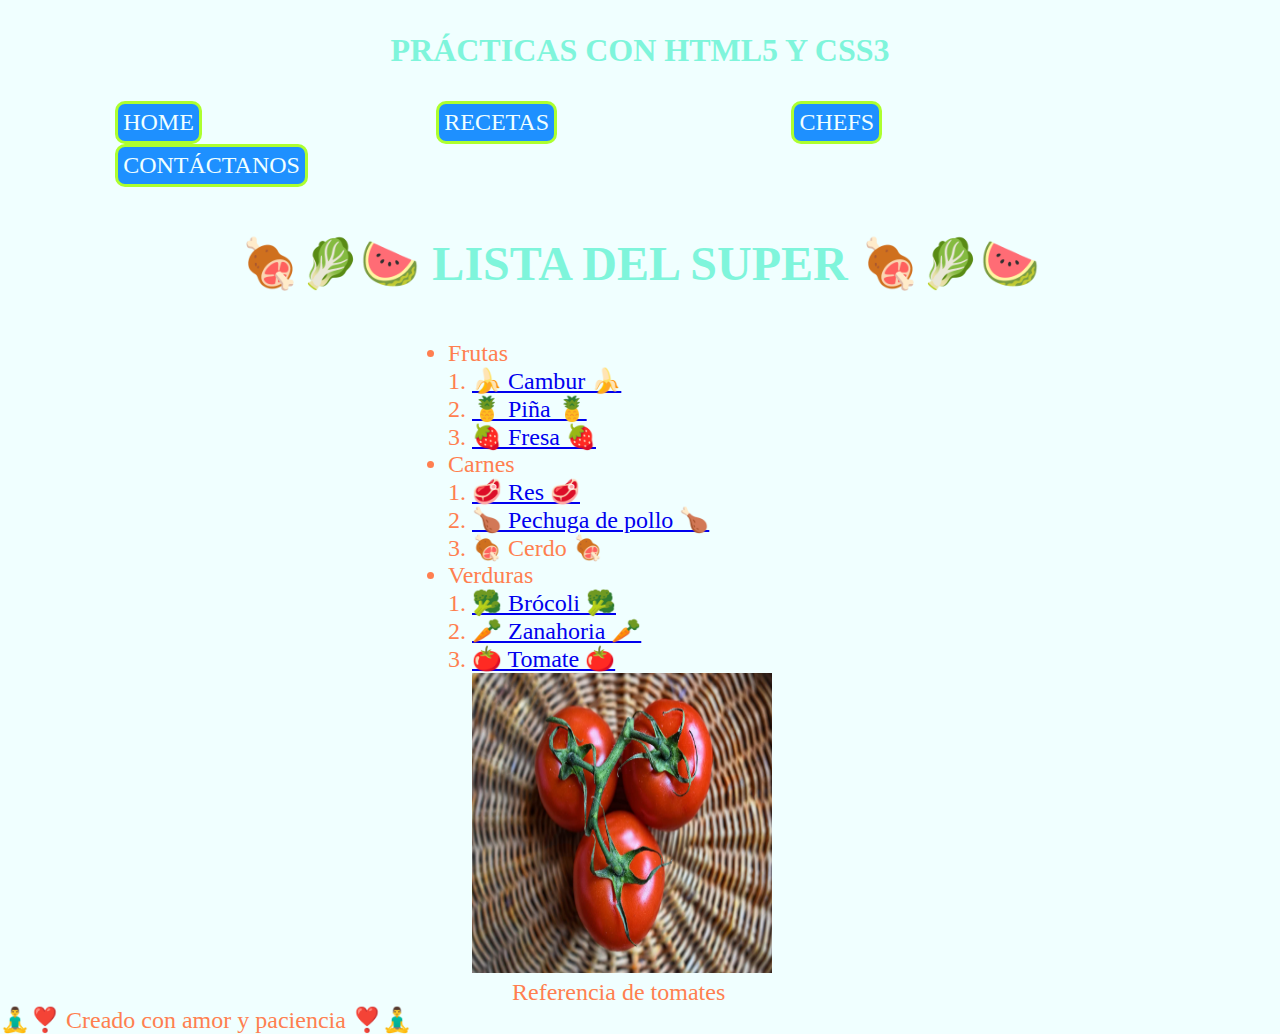
<file: index.html>
<!DOCTYPE html>
<html lang="es">
<head>
	<meta charset="UTF-8">
	<meta http-equiv="X-UA-Compatible" content="IE=edge">
	<meta name="viewport" content="width=device-width, initial-scale=1.0">
	<meta name="description" content="Aquí va la descripcion de la página para que aparezca en los buscadores, debajo del título">
	<meta name="robots" content="index,follow">
	
	<link rel="stylesheet" href="./css/style.css">

	<title>Aprendiendo GIT</title>

</head>
<body>
	<header>

		<h1 class="titulo">PRÁCTICAS CON HTML5 Y CSS3</h1>
		<nav>
			<ul class="menu">
				<li class="menu-item"><a href="./index.html">HOME</a></li>
				<li class="menu-item"><a href="#">RECETAS</a></li>
				<li class="menu-item"><a href="#">CHEFS</a></li>
				<li class="menu-item"><a href="./contacto.html">CONTÁCTANOS</a></li>
			</ul>
		</nav>



	</header>
	<main>
		<section class="seccion">
			<h1 class="titulo">🍖🥬🍉 LISTA DEL SUPER 🍖🥬🍉</h1>

			<ul class="lista-mercado">
				<li>Frutas</li>
				<ol>
					<li> <a target="_blank" href="https://www.google.com/search?q=recetas+con+cambur&oq=recetas+con+cambur&aqs=chrome..69i57j0i512l9.3625j0j7&sourceid=chrome&ie=UTF-8"> 🍌 Cambur 🍌 </a></li>
					<li> <a target="_blank" href="https://www.google.com/search?q=recetas+con+pi%C3%B1a&oq=recetas+con+pi%C3%B1a&aqs=chrome..69i57j0i512l9.5595j0j9&sourceid=chrome&ie=UTF-8">🍍 Piña 🍍 </a> </a></li>
					<li> <a target="_blank" href="https://www.google.com/search?q=recetas+con+fresas&oq=recetas+con+fresas&aqs=chrome..69i57j0i512l9.3611j0j9&sourceid=chrome&ie=UTF-8"> 🍓 Fresa 🍓 </a></li>
				</ol>
				<li>Carnes</li>
				<ol>
					<li> <a target="_blank" href="https://www.cocinafacil.com.mx/recetas/recetas-con-carne-de-res/"> 🥩 Res 🥩 </a></li>
					<li> <a target="_blank" href="https://www.youtube.com/watch?v=8DezecNl6qA" target="_blank"> 🍗 Pechuga de pollo 🍗 </a></li>
					<li> <a target="_blank" href="https://www.youtube.com/watch?v=ZSgg3MDUoTk" target="_blank"></a> 🍖 Cerdo 🍖 </a></li>
				</ol>
				<li>Verduras</li>
				<ol>
					<li> <a target="_blank" href="https://www.youtube.com/watch?v=aWPPsAmY1r0"> 🥦 Brócoli 🥦 </a></li>
					<li> <a target="_blank" href="https://www.recetasgratis.net/receta-de-ensalada-de-zanahoria-y-tomate-58659.html"> 🥕 Zanahoria 🥕 </a></li>
					<li> <a target="_blank" href="https://www.recetasgratis.net/receta-de-ensalada-de-zanahoria-y-tomate-58659.html"> 🍅 Tomate 🍅 </a></li>
					<figure>
						<img src="./imagenes/tomatoes-3520004_1920.jpg" alt="Canasta con tomates">
						<figcaption>Referencia de tomates</figcaption>
					</figure>
				</ol>
			</ul>
			
			<p>🧘‍♂️❣️ Creado con amor y paciencia ❣️🧘‍♂️</p>
		</section>
	</main>
</body>
</html>
</file>
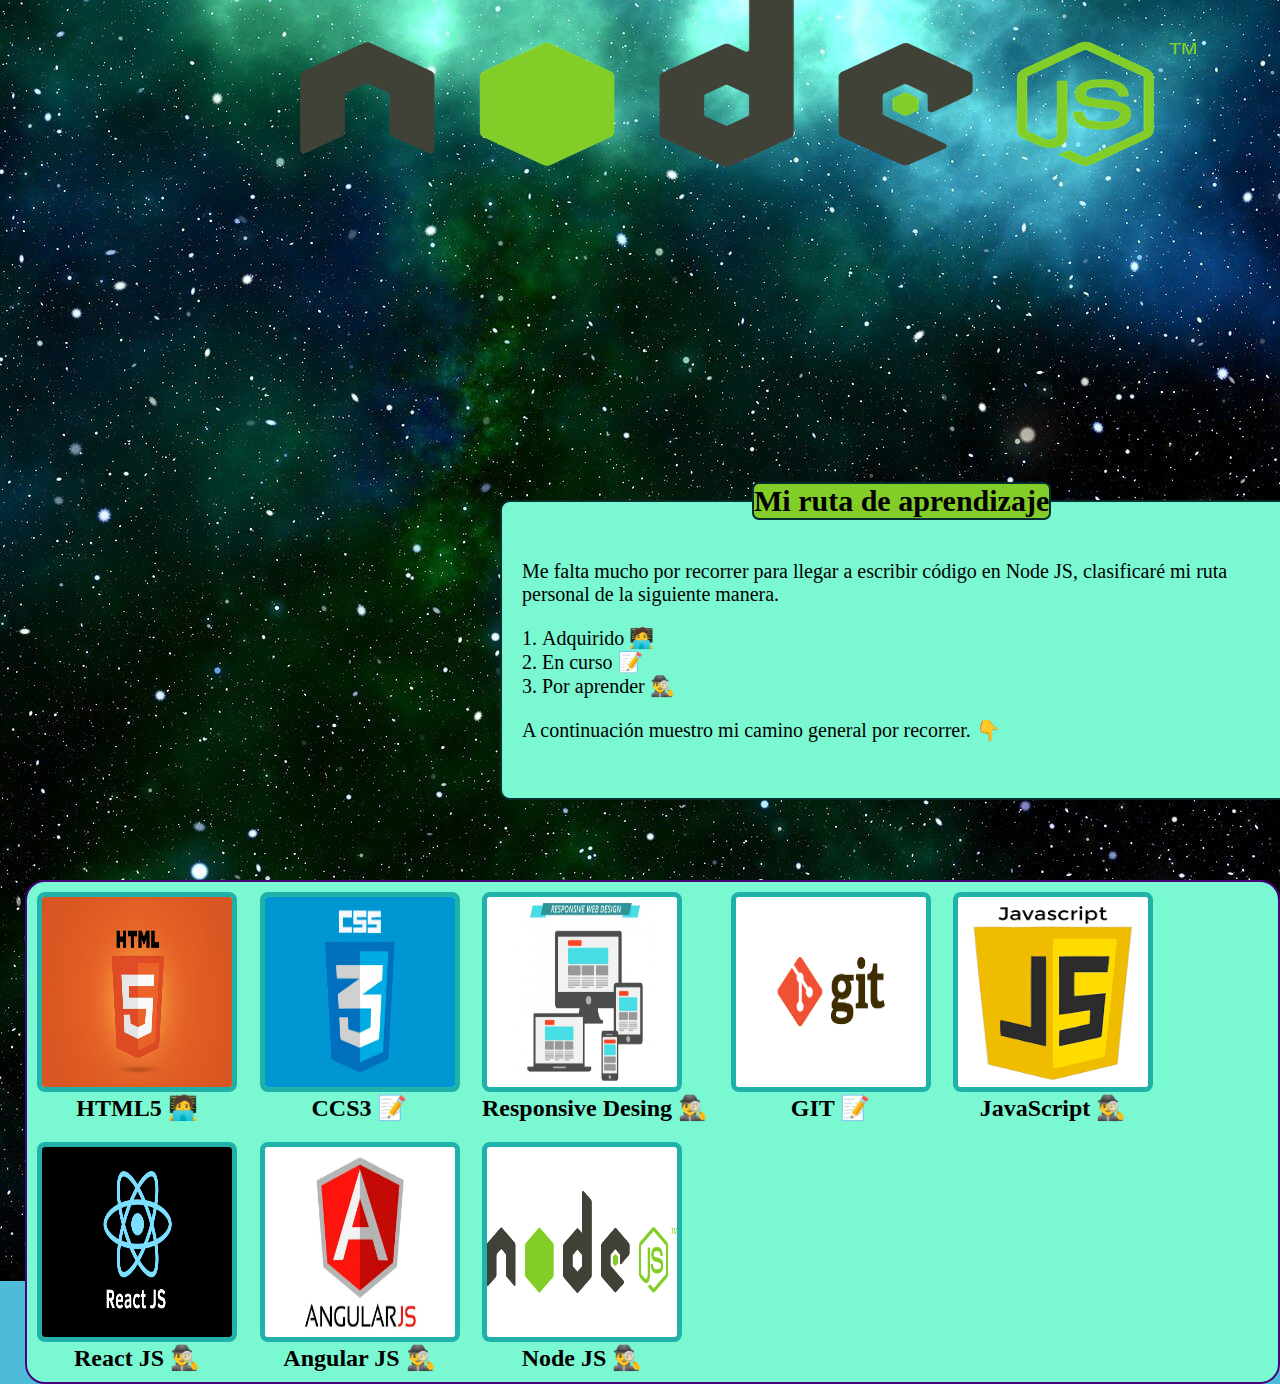
<file: desafio_posicion_CSS.html>
<!DOCTYPE html>
<html lang="en">
<head>
    <meta charset="UTF-8">
    <meta http-equiv="X-UA-Compatible" content="IE=edge">
    <meta name="viewport" content="width=device-width, initial-scale=1.0">
    <link rel="stylesheet" href="./css/style-desafio.css">
    <title>Desafio</title>
</head>
<body>
    
    <figure>
        <img src="./imagenes/node-js.png" alt="Logo de Node JS">
    </figure>

    <div class="contenido-desafio">
        <div class="titulo-desafio">
            <h1>Mi ruta de aprendizaje</h1>
        </div>
            <p>
                Me falta mucho por recorrer para llegar a escribir código en Node JS, clasificaré mi ruta personal de la siguiente manera.
            </p>
            <ol>
                <li>Adquirido 🧑‍💻</li>
                <li>En curso 📝</li>
                <li>Por aprender 🕵️‍♂️</li>
            </ol>
            <p> A continuación muestro mi camino general por recorrer. 👇</p>
    </div>

    <div class="camino">

        <figure>
            <img src="./imagenes/html.jpg" alt="HTML5">
            <figcaption><strong> HTML5 🧑‍💻 </strong></figcaption>
        </figure>
        <figure>
            <img src="./imagenes/css3.jpg" alt="CCS3">
            <figcaption><strong>CCS3 📝</strong></figcaption>
        </figure>
        <figure>
            <img src="./imagenes/responsive.png" alt="Responsive Desing">
            <figcaption><strong>Responsive Desing 🕵️‍♂️</strong></figcaption>
        </figure>
        <figure>
            <img src="./imagenes/GIT.png" alt="GIT">
            <figcaption><strong>GIT 📝</strong></figcaption>
        </figure>
        <figure>
            <img src="./imagenes/js.png" alt="JavaScript">
            <figcaption><strong>JavaScript 🕵️‍♂️</strong></figcaption>
        </figure>
        <figure>
            <img src="./imagenes/react.png" alt="React JS">
            <figcaption><strong>React JS 🕵️‍♂️</strong></figcaption>
        </figure>
        <figure>
            <img src="./imagenes/Angular.jpg" alt="Angular JS">
            <figcaption><strong>Angular JS 🕵️‍♂️</strong></figcaption>
        </figure>
        <figure>
            <img src="./imagenes/node-js.png" alt="Node JS">
            <figcaption><strong>Node JS 🕵️‍♂️</strong></figcaption>
        </figure>



    </div>

</body>
</html>
</file>
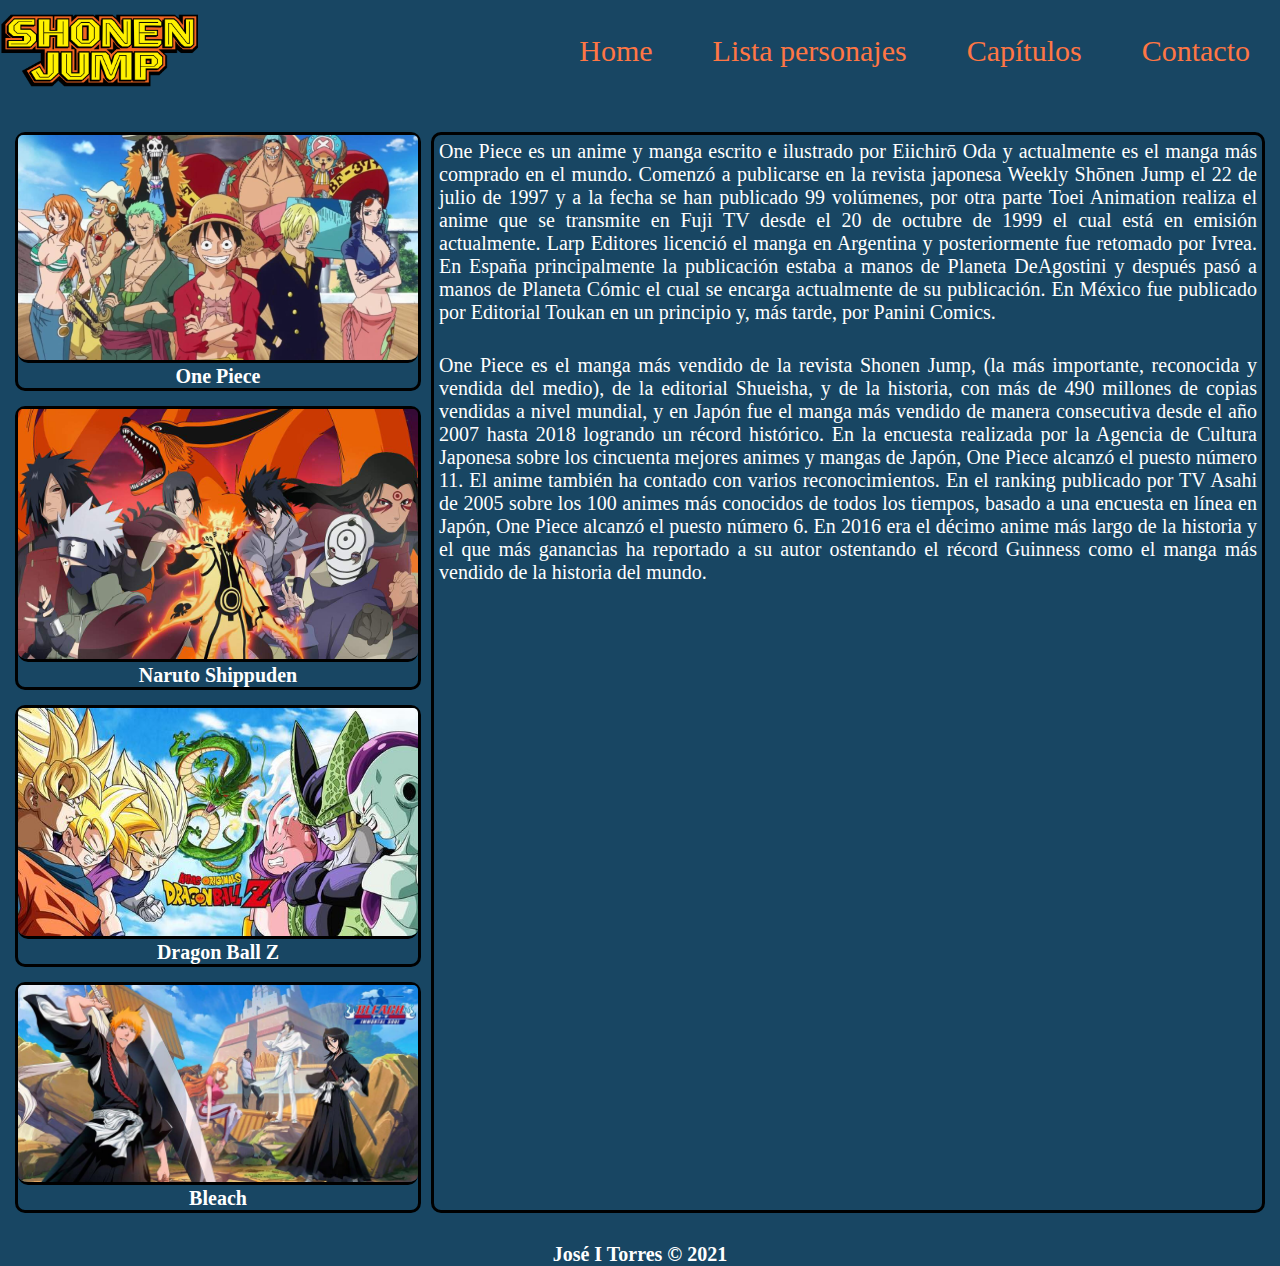
<file: layout.html>
<!DOCTYPE html>
<html lang="en">
<head>
    <meta charset="UTF-8">
    <meta http-equiv="X-UA-Compatible" content="IE=edge">
    <meta name="viewport" content="width=device-width, initial-scale=1.0">
    <link rel="stylesheet" href="./css/layout.css">
    <title>Mis animes favoritos</title>
</head>
<body>
    
    <header>
        <nav>

            <figure>
                <img src="./imagenes/animes/logo.png" alt="Animes">
                
            </figure>

            <ul class="menu">
                <li>
                    <a href="#">Home</a>
                </li>
                <li>
                    <a href="#">Lista personajes</a>
                </li>
                <li>
                    <a href="#">Capítulos</a>
                </li>
                <li>
                    <a href="#">Contacto</a>
                </li>
            </ul>

        </nav>
    </header>

    <main>
        <aside class="columna">
            <figure>
                <img src="./imagenes/animes/onePiece_miniatura.jpg" alt="One Piece">
                <figcaption><strong>One Piece</strong></figcaption>
            </figure>
            <figure>
                <img src="./imagenes/animes/narutoShippuden_miniatura.jpg" alt="Naruto Shippuden">
                <figcaption><strong>Naruto Shippuden</strong></figcaption>
            </figure>
            <figure>
                <img src="./imagenes/animes/dragonBallZ-miniatura.jpg" alt="Dragon Ball Z">
                <figcaption><strong>Dragon Ball Z</strong></figcaption>
            </figure>
            <figure>
                <img src="./imagenes/animes/Bleach_miniatura.jpg" alt="Bleach">
                <figcaption><strong>Bleach</strong></figcaption>
            </figure>
        </aside>

        <section>
            <p>
                One Piece es un anime y manga escrito e ilustrado por Eiichirō Oda y actualmente es el manga más comprado en el mundo. Comenzó a publicarse en la revista japonesa Weekly Shōnen Jump el 22 de julio de 1997 y a la fecha se han publicado 99 volúmenes, por otra parte Toei Animation realiza el anime que se transmite en Fuji TV desde el 20 de octubre de 1999 el cual está en emisión actualmente. Larp Editores licenció el manga en Argentina y posteriormente fue retomado por Ivrea. En España principalmente la publicación estaba a manos de Planeta DeAgostini y después pasó a manos de Planeta Cómic el cual se encarga actualmente de su publicación. En México fue publicado por Editorial Toukan en un principio y, más tarde, por Panini Comics.

            </p>
            <p>One Piece es el manga más vendido de la revista Shonen Jump, (la más importante, reconocida y vendida del medio), de la editorial Shueisha, y de la historia, con más de 490 millones de copias vendidas a nivel mundial, y en Japón fue el manga más vendido de manera consecutiva desde el año 2007 hasta 2018 logrando un récord histórico. En la encuesta realizada por la Agencia de Cultura Japonesa sobre los cincuenta mejores animes y mangas de Japón, One Piece alcanzó el puesto número 11.​ El anime también ha contado con varios reconocimientos. En el ranking publicado por TV Asahi de 2005 sobre los 100 animes más conocidos de todos los tiempos, basado a una encuesta en línea en Japón, One Piece alcanzó el puesto número 6.​ En 2016 era el décimo anime más largo de la historia​ y el que más ganancias ha reportado a su autor ostentando el récord Guinness como el manga más vendido de la historia del mundo.
            </p>
        </section>

    </main>



    <footer>

        <span><strong> José I Torres &copy; 2021</strong></span>

    </footer>

</body>
</html>
</file>
<file: css/style.css>
*
{
    padding: 0;
    margin: 0;
    box-sizing: border-box;
}


body{

    background-color: azure;
    color:coral;
}

.menu
{
    list-style: none;
}

.menu-item{
    display: inline-block;
    padding-right: 9%;
    padding-left: 9%;
    
}

.menu-item a{
    display: inline-block;
    text-decoration: none;
    font-size: 24px;
    background-color:dodgerblue;
    border:greenyellow solid;
    border-radius: 10px;
    color: azure;
    padding: 5px;
}

.menu-item a:hover{
    background-color: orange;
}

.menu-item a:active{
    color: rebeccapurple;
}


.seccion
{
    align-content: center;
    font-size: 24px;
    
}

.lista-mercado{
    
    padding: 0 35% 0 35%;
}

.lista-mercado ol{
    padding-left: 1em;
}

img
{
    width: 300px;
    height: 300px;
}

figcaption
{
    padding-left: 40px;    
    
}

.titulo{
    color:rgb(127, 245, 219);
    text-align: center;
    margin-bottom: 1em;
    margin-top: 1em;
}
</file>
<file: css/style-desafio.css>
*
{
    padding: 0;
    margin: 0;
    box-sizing: border-box;
}

html{
    font-size: 62.5%;
}

body{
    background-color:rgb(78, 188, 216);
    background-image: url("../imagenes/stars.jpg");
    background-repeat: no-repeat;
}
img[alt*="Logo"]{
    display: inline-block;
    position: absolute;
    left: 30rem;
    top: -11rem;  
    width: 70%;
    height: 40%; 
}
.titulo-desafio{
    background-image: url(../imagenes/node-js.png);
}

.titulo-desafio h1{
    display: inline-block;
    position: relative;
    left: 25rem;
    top: -2rem;
    border: 2px rgb(4, 46, 48) solid;
    border-radius: 7px;
    background-color:#83cd29;
    font-size: 3rem;

}

p{
    padding: 2rem;
}

.contenido-desafio{
    display: inline-block;
    position: absolute;
    left: 50rem;
    top: 50rem;
    font-size: 2rem;
    border: 2px rgb(4, 46, 48) solid;
    border-radius: 10px;
    background-color:#7af8d1;
    width: 800px;
    height: 300px;
}

.contenido-desafio ol{
    margin-left: 4rem;
}

.camino
{
    
    position: absolute;
    top: 88rem;
    border: indigo 2px solid;
    border-radius: 2rem;
    background-color: #7af8d1;
    align-content: center;
    margin-left: 2.5rem;
}

.camino figure{
    display: inline-block;
    margin: 1rem;
}

.camino figcaption{
    font-size: 2.4rem;
    text-align: center;
    
}

.camino img{
    border: lightseagreen .5rem solid;
    border-radius: .8rem;
    width: 20rem;
    height: 20rem;
    background-color: white;
    

}
</file>
<file: css/layout.css>
*{
    box-sizing: border-box;
    padding: 0;
    margin: 0;
}

html{
    font-size: 62.5%;
    color: white;
}

body{
    background-color: rgb(24 70 99);
}

nav{

    display: flex;
    margin-bottom: 1.5rem;
    
    
}

nav img{

    width: 20rem;
    height: 10rem;
}

.menu{

    display: flex;
    list-style: none;
    justify-content:flex-end;
    align-items: center;
    width: 100%;
    flex-wrap: wrap;
    
}

.menu li{
    
    flex-direction: row;
    
}

.menu a{

    display: inline-block;
    text-decoration: none;
    margin: 0 auto;
    padding: 0 3rem;
    font-size: 3rem;
    color: rgb(255, 118, 68);

}

.menu a:active{

    color: gold;
}

main{
    display: flex;
}

.columna{
    
    flex-direction: column;
    
    
}

.columna figure{

    
    border: 0.3rem black solid;
    border-radius: 1rem;
    margin: 1.5rem;
    margin-right: 0.5rem;

}

.columna img{
    max-width: 40rem;
    max-height: 30rem;
    border-bottom: 0.3rem black solid;
    border-bottom-left-radius: 1rem;
    border-bottom-right-radius: 1rem;
    border-top-left-radius: 0.5rem;
    border-top-right-radius: 0.5rem;
}

.columna figcaption{
    text-align: center;
}

.columna strong{
    display: inline-block;
    font-size: 2rem;

    
}

section{
    margin: 1.5rem;
    margin-left: 0.5rem;
    font-size: 2rem;
    border: 0.3rem solid black;
    border-radius: 1rem;
    
}

section p{
    text-align: justify;
    margin-bottom: 2rem;
    padding: 0.5rem;
    
    
}

footer{
    font-size: 2rem;
    /* border: 0.3rem solid;
    border-radius: 1rem; */
    text-align: center;
    margin-top: 1.5rem;
}
</file>
